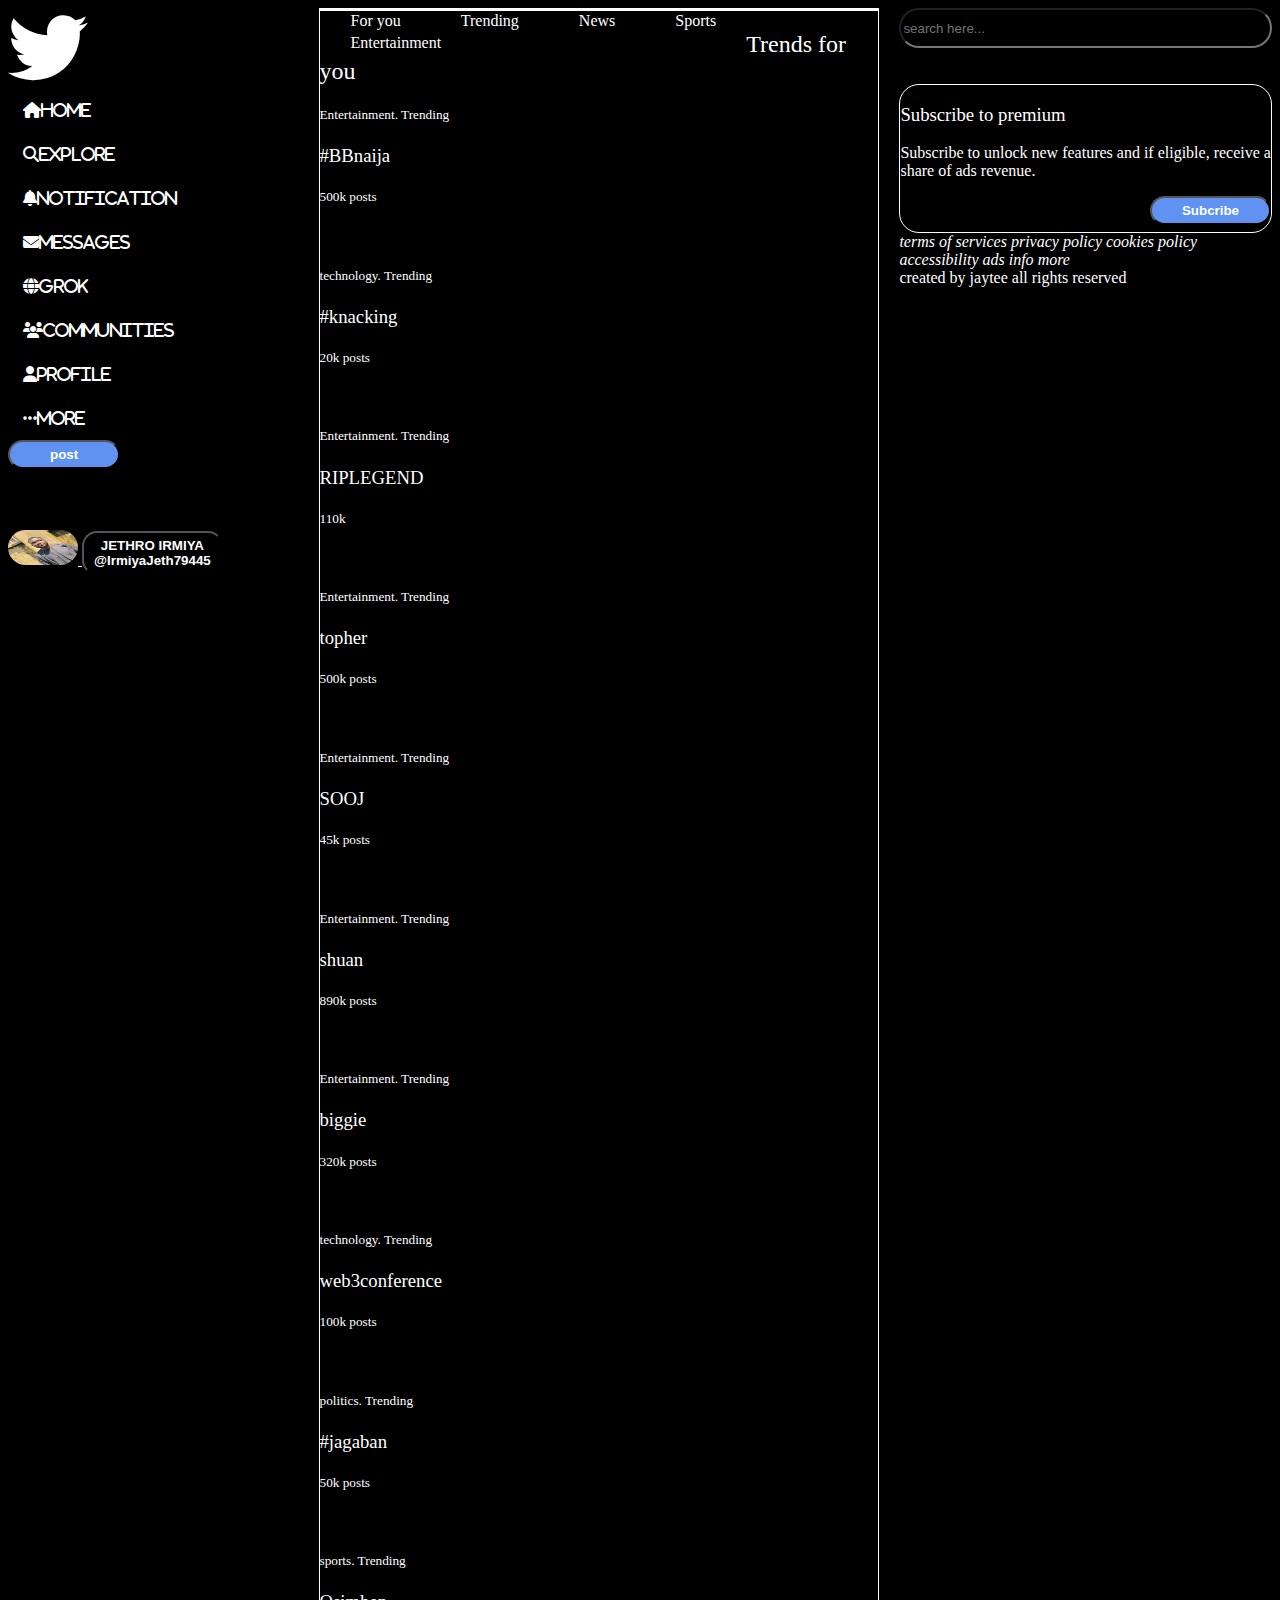
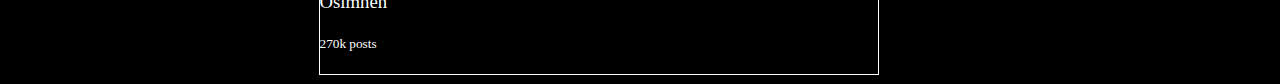
<file: explore.html>
<!DOCTYPE html>
<html lang="en">
<head>
    <meta charset="UTF-8">
    <meta name="viewport" content="width=device-width, initial-scale=1.0">
    <title>twitter</title>
    <link rel="stylesheet" href="https://cdnjs.cloudflare.com/ajax/libs/font-awesome/6.6.0/css/all.min.css">
    <link rel="stylesheet" href="/styles.css">
</head>
<body>
<!--header section starts here--> 
<div class="container">  
<section class="flex-container1">
<header class="header">
    <i class="fa-brands fa-twitter fa-5x"></i>
        <nav class="navbar">
            <a href="index.html" class="fas fa-home" id="home-btn">home</a>
            <a href="explore.html" class="fas fa-search" id="search-btn">explore</a>
            <a href="notification.html" class="fas fa-bell" id="notification-btn">notification</a>
            <a href="messages.html" class="fas fa-envelope" id="message-btn">messages</a>
            <a href="grok.html" class="fas fa-globe" id="grok-btn">grok</a>
            <a href="communities.html" class="fas fa-users" id="communities-btn">communities</a>
            <a href="profile.html" class="fas fa-user" id="profile-btn">profile</a>
            <a href="more.html" class="fas fa-ellipsis" id="more-btn">more</a>
          </nav>  
           <a href="">
            <button id="b1">post</button> 
        </a>
    <br><br><br><br><br>
        <span class="profile">
            <a href="https://x.com/IrmiyaJeth79445">
                <img src="/img/jay.jpg" alt="profile picture"
                height="35px" width="70px">
                <button id="b2"> JETHRO IRMIYA <br>@IrmiyaJeth79445</button>
            </a>
        </span>
    </header>
    </section>
    <div class="flex-container2">
     <section class="home" id="home">
      <nav class="navi">
        <ul>
         <li><a href="#home">For you</a></li>
         <li><a href="#home">Trending</a></li>
         <li><a href="#home">News</a></li>
         <li><a href="#home">Sports</a></li>
         <li><a href="#home">Entertainment</a></li>
       </ul>
     </nav>
     <div class="Trends">
        <h2>Trends for you</h2>
        <a href="">
            <h5>Entertainment. Trending</h5>
            <h3>#BBnaija</h3>
            <h5>500k posts</h5>
        </a>
        <br>
        <a href="">
            <h5>technology. Trending</h5>
            <h3>#knacking</h3>
            <h5>20k posts</h5>
        </a>
        <br>
        <a href="">
            <h5>Entertainment. Trending</h5>
            <h3>RIPLEGEND</h3>
            <h5>110k</h5>
        </a>
        <br>
        <a href="">
            <h5>Entertainment. Trending</h5>
            <h3>topher</h3>
            <h5>500k posts</h5>
        </a>
        <br>
        <a href="">
            <h5>Entertainment. Trending</h5>
            <h3>SOOJ</h3>
            <h5>45k posts</h5>
        </a>
        <br>
        <a href="">
            <h5>Entertainment. Trending</h5>
            <h3>shuan</h3>
            <h5>890k posts</h5>
        </a>
        <br>
        <a href="">
            <h5>Entertainment. Trending</h5>
            <h3>biggie</h3>
            <h5>320k posts</h5>
        </a>
        <br>
        <a href="">
            <h5>technology. Trending</h5>
            <h3>web3conference</h3>
            <h5>100k posts</h5>
        </a>
        <br>
        <a href="">
            <h5>politics. Trending</h5>
            <h3>#jagaban</h3>
            <h5>50k posts</h5>
        </a>
        <br>
        <a href="">
            <h5>sports. Trending</h5>
            <h3>Osimhen</h3>
            <h5>270k posts</h5>
        </a>
      </div>
      </section>
    </div>
      <div class="flex-container3">
        <div class="search-form">

          <input type="search" id="search-box" placeholder="search here...">
          </div>
        <br><br>
        <div class="article">
          <h3>Subscribe to premium</h3>
          <p>Subscribe to unlock new features and if eligible,
              receive a share of ads revenue.</p>
          <a href=""><button id="b4">Subcribe</button></a><br><br>
        </div>
        <section class="footer" id="footer">
            <div class="notes">
                <a href="">
                    <i>terms of services</i>
                    <i>privacy policy</i>
                    <i>cookies policy</i>
                    <i>accessibility</i>
                    <i>ads info</i>
                    <i>more</i>
                </a>
                <div class="credit">created by <span>jaytee</span> <span>all rights reserved</span></div>
            </div>
        </section>
    </div>
    </div>
    </body>
    </html>
</file>
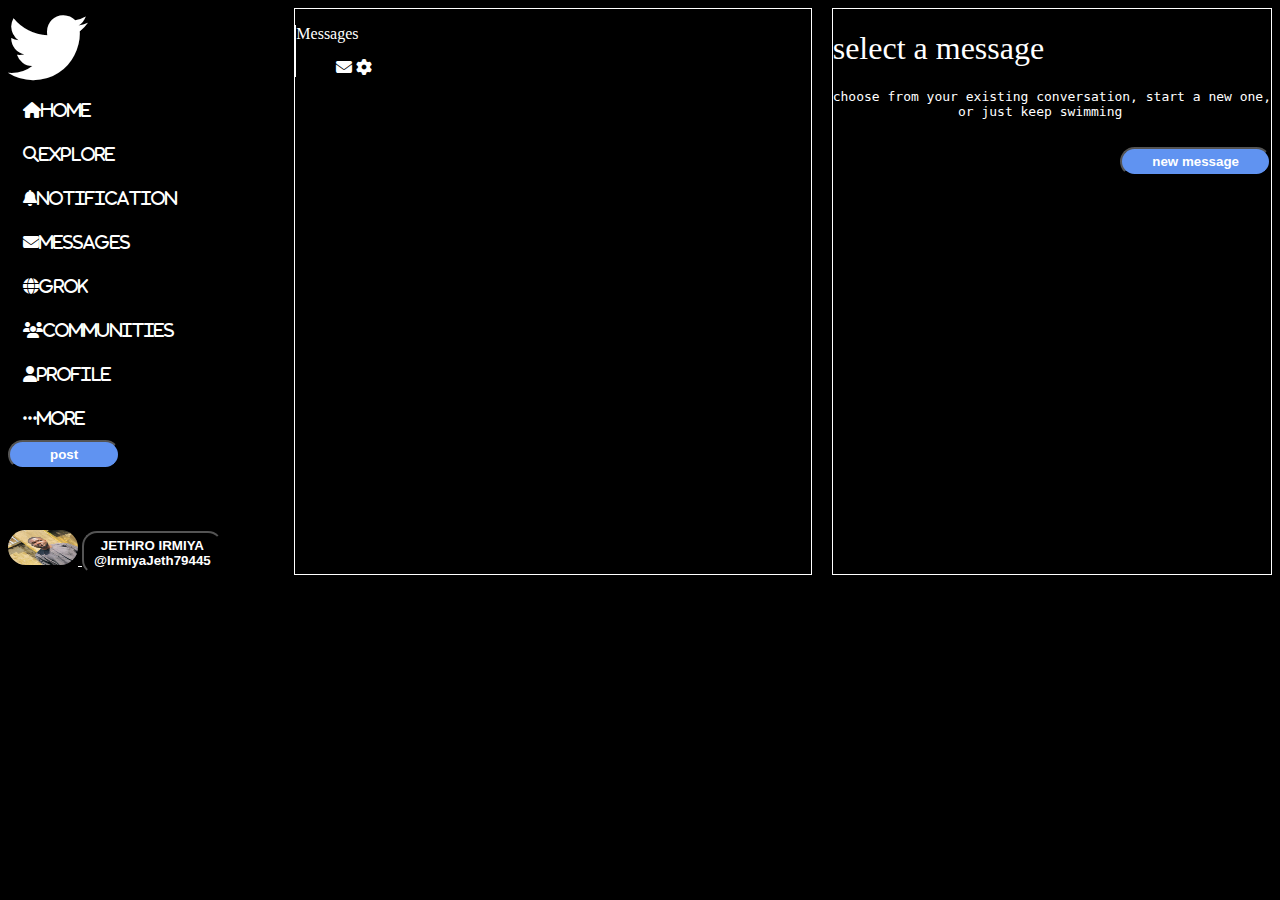
<file: messages.html>
<!DOCTYPE html>
<html lang="en">
<head>
    <meta charset="UTF-8">
    <meta name="viewport" content="width=device-width, initial-scale=1.0">
    <title>twitter</title>
    <link rel="stylesheet" href="https://cdnjs.cloudflare.com/ajax/libs/font-awesome/6.6.0/css/all.min.css">
    <link rel="stylesheet" href="/styles.css">
</head>
<body>
<!--header section starts here--> 
<div class="container">  
<section class="flex-container1">
<header class="header">
    <i class="fa-brands fa-twitter fa-5x"></i>
        <nav class="navbar">
            <a href="index.html" class="fas fa-home" id="home-btn">home</a>
            <a href="explore.html" class="fas fa-search" id="search-btn">explore</a>
            <a href="notification.html" class="fas fa-bell" id="notification-btn">notification</a>
            <a href="messages.html" class="fas fa-envelope" id="message-btn">messages</a>
            <a href="grok.html" class="fas fa-globe" id="grok-btn">grok</a>
            <a href="communities.html" class="fas fa-users" id="communities-btn">communities</a>
            <a href="profile.html" class="fas fa-user" id="profile-btn">profile</a>
            <a href="more.html" class="fas fa-ellipsis" id="more-btn">more</a>
          </nav>  
           <a href="">
            <button id="b1">post</button> 
        </a>
    <br><br><br><br><br>
        <span class="profile">
            <a href="https://x.com/IrmiyaJeth79445">
                <img src="/img/jay.jpg" alt="profile picture"
                height="35px" width="70px">
                <button id="b2"> JETHRO IRMIYA <br>@IrmiyaJeth79445</button>
            </a>
        </span>
    </header>
    </section>
    <div class="flex-container2">
      <div class="messages">
        <p>Messages</p>
        <ul>
            <i class="fa fa-envelope"></i>
            <i class="fa fa-cog" ></i>
       </ul>
      </div>
    </div>
      <div class="flex-container4">
        <div class="mssg">
            <h1> select a message</h1>
            <pre>choose from your existing conversation, start a new one,
                or just keep swimming
            </pre>
           <a href=""><button id="b5">new message</button></a>
        </div>
    </div>
    </div>
    </body>
    </html>
</file>
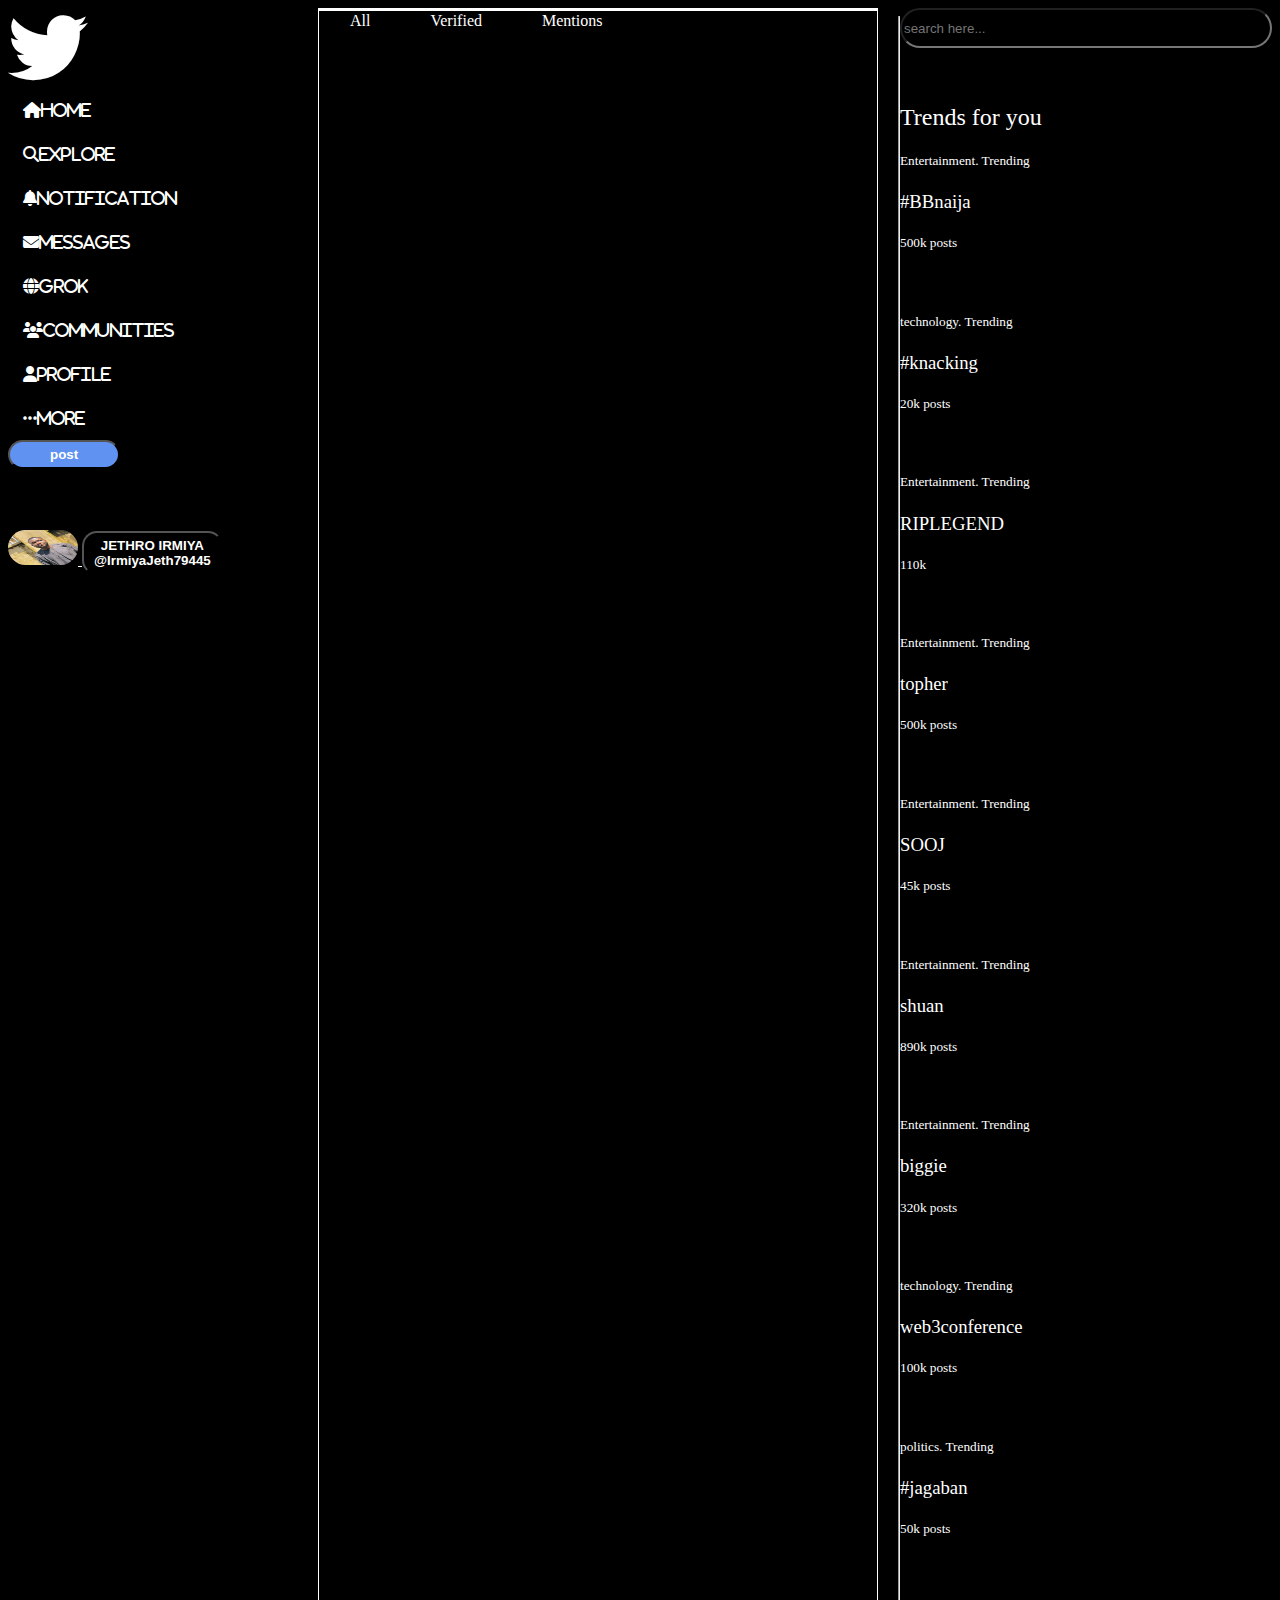
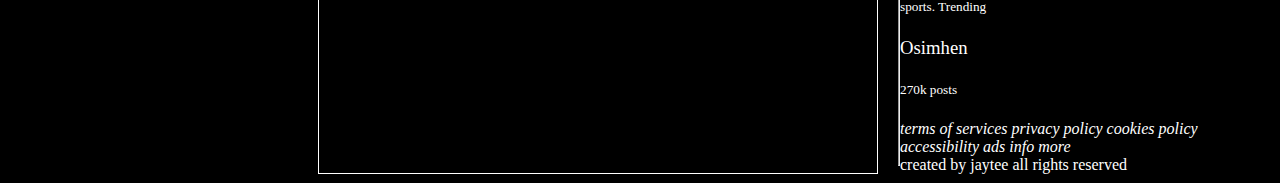
<file: notification.html>
<!DOCTYPE html>
<html lang="en">
<head>
    <meta charset="UTF-8">
    <meta name="viewport" content="width=device-width, initial-scale=1.0">
    <title>twitter</title>
    <link rel="stylesheet" href="https://cdnjs.cloudflare.com/ajax/libs/font-awesome/6.6.0/css/all.min.css">
    <link rel="stylesheet" href="/styles.css">
</head>
<body>
<!--header section starts here--> 
<div class="container">  
<section class="flex-container1">
<header class="header">
    <i class="fa-brands fa-twitter fa-5x"></i>
        <nav class="navbar">
            <a href="index.html" class="fas fa-home" id="home-btn">home</a>
            <a href="explore.html" class="fas fa-search" id="search-btn">explore</a>
            <a href="notification.html" class="fas fa-bell" id="notification-btn">notification</a>
            <a href="messages.html" class="fas fa-envelope" id="message-btn">messages</a>
            <a href="grok.html" class="fas fa-globe" id="grok-btn">grok</a>
            <a href="communities.html" class="fas fa-users" id="communities-btn">communities</a>
            <a href="profile.html" class="fas fa-user" id="profile-btn">profile</a>
            <a href="more.html" class="fas fa-ellipsis" id="more-btn">more</a>
          </nav>  
           <a href="">
            <button id="b1">post</button> 
        </a>
    <br><br><br><br><br>
        <span class="profile">
            <a href="https://x.com/IrmiyaJeth79445">
                <img src="/img/jay.jpg" alt="profile picture"
                height="35px" width="70px">
                <button id="b2"> JETHRO IRMIYA <br>@IrmiyaJeth79445</button>
            </a>
        </span>
    </header>
    </section>
    <div class="flex-container2">
     <section class="home" id="home">
      <nav class="navi">
        <ul>
         <li><a href="#">All</a></li>
         <li><a href="#">Verified</a></li>
         <li><a href="#">Mentions</a></li>
       </ul>
     </nav>
      </section>
    </div>
    <hr>
      <div class="flex-container3">
        <div class="search-form">
          <input type="search" id="search-box" placeholder="search here...">
          </div>
        <br><br>
    <div class="Trends">
        <h2>Trends for you</h2>
        <a href="">
            <h5>Entertainment. Trending</h5>
            <h3>#BBnaija</h3>
            <h5>500k posts</h5>
        </a>
        <br>
        <a href="">
            <h5>technology. Trending</h5>
            <h3>#knacking</h3>
            <h5>20k posts</h5>
        </a>
        <br>
        <a href="">
            <h5>Entertainment. Trending</h5>
            <h3>RIPLEGEND</h3>
            <h5>110k</h5>
        </a>
        <br>
        <a href="">
            <h5>Entertainment. Trending</h5>
            <h3>topher</h3>
            <h5>500k posts</h5>
        </a>
        <br>
        <a href="">
            <h5>Entertainment. Trending</h5>
            <h3>SOOJ</h3>
            <h5>45k posts</h5>
        </a>
        <br>
        <a href="">
            <h5>Entertainment. Trending</h5>
            <h3>shuan</h3>
            <h5>890k posts</h5>
        </a>
        <br>
        <a href="">
            <h5>Entertainment. Trending</h5>
            <h3>biggie</h3>
            <h5>320k posts</h5>
        </a>
        <br>
        <a href="">
            <h5>technology. Trending</h5>
            <h3>web3conference</h3>
            <h5>100k posts</h5>
        </a>
        <br>
        <a href="">
            <h5>politics. Trending</h5>
            <h3>#jagaban</h3>
            <h5>50k posts</h5>
        </a>
        <br>
        <a href="">
            <h5>sports. Trending</h5>
            <h3>Osimhen</h3>
            <h5>270k posts</h5>
        </a>
      </div>
        <section class="footer" id="footer">
            <div class="notes">
                <a href="">
                    <i>terms of services</i>
                    <i>privacy policy</i>
                    <i>cookies policy</i>
                    <i>accessibility</i>
                    <i>ads info</i>
                    <i>more</i>
                </a>
                <div class="credit">created by <span>jaytee</span> <span>all rights reserved</span></div>
            </div>
        </section>
    </div>
    </div>
    </body>
    </html>
</file>
<file: styles.css>
*{
    background-color: black;
    font-weight: lighter;
    color: white;
}
.links{
    color: blue;
}
.container{
    display: flex;
    flex-direction: row;
    border-bottom: 1px solid black;
}
.box-container1, .box-cointainer2, .box-container3{
    flex-grow: 1;
}
.box-container1{
    flex-basis: 200px;
    border-right: 1px solid white;

}
.box-cointainer2{
    border-right: 1px solid white;
    
}
.box-container3{
    flex-basis: 200px;
    border-left: 1px solid white;
}
.flex-container1{
    flex-grow: 1;
    flex-basis: 25%;
}
.flex-container2{
    flex-grow: 1;
    flex-basis: 45%;
    border: 1px solid white;
    margin-right: 20px;

    
}
.flex-container3{
    flex-grow: 1;
    flex-basis: 30%;

}
.flex-container4{
    border: 1px solid white; 
}
.navbar{
    display:flex;
    flex-direction: column;
}
.navbar a{
    font-style: light;
    text-decoration: none;
    line-height: 1.5em;
    padding: 10px 15px;
    text-transform: lowercase;
}
#b1{
    float: left;
    padding: 5px 40px;
    border-radius: 15px;
    background-color: #6093f1;
    font-weight: bold;
    color: white;
}
.profile img{
    border-radius: 50px;
}
#b2{
    padding: 5px 10px;
    border-radius: 15px;
    font-weight: bold;
    color:white;
}
.icons a{
    padding: 10px 10px;
    margin-left: 5px;    
}
.navigation ul, .navi ul{
    list-style-type: none;
    background-color: hwb(0 22% 77% / 0.205);
    padding: 0;
    margin: 0;
   
}
.navigation li{
float: left;
margin: 2px 120px;
}
.navigation a, .navi a{
    display: block;
    color: white;
    text-decoration: none;
    text-align: center;
}
.navi li{
float: left;
margin: 2px 30px;


}
.navi ul{
    border:1px solid white;
}
.content a{
    text-decoration: none;
}
.Trends a{
    text-decoration: none;
    line-height: normal;
}
.Trends a :hover{
    padding-block: 50px 100px;
    background-color: #2b2929cc;
    color: white;
}
#b3, #b5{
    float: right;
    padding: 5px 30px;
    border-radius: 15px;
    background-color: #6093f1;
    font-weight: bold;
    color: white;
}
.video video{
    height: 30%;
    width: 80%;
    border-radius: 40px;
    margin: 40px auto;
    padding: 20px;
    max-width: 640px;
}
.comments a{
    padding: 10px 15px;
    margin-left: 15px;
}
.comments a:hover{
    color: blue;
    
}
.search-form input{
    border-radius: 20px;
    height: 40px;
    width: 100%;
}
.article{
    border: 1px solid white;
    border-radius: 20px;
}
#b4{
    float: right;
    padding: 5px 30px;
    border-radius: 15px;
    background-color: #6093f1;
    font-weight: bold;
    color: white;
}
.Trends{
    border-radius: 20px;
}
.messages{
    border-left: 1px solid white;
}
/*#b1, #b2, #b3, #b4 :hover{
    background-color: rgb(88, 88, 170);
}*/
.notes li{
    list-style-type: none;
    text-decoration: none;
}
.notes a{
    text-decoration: none;

}
</file>
